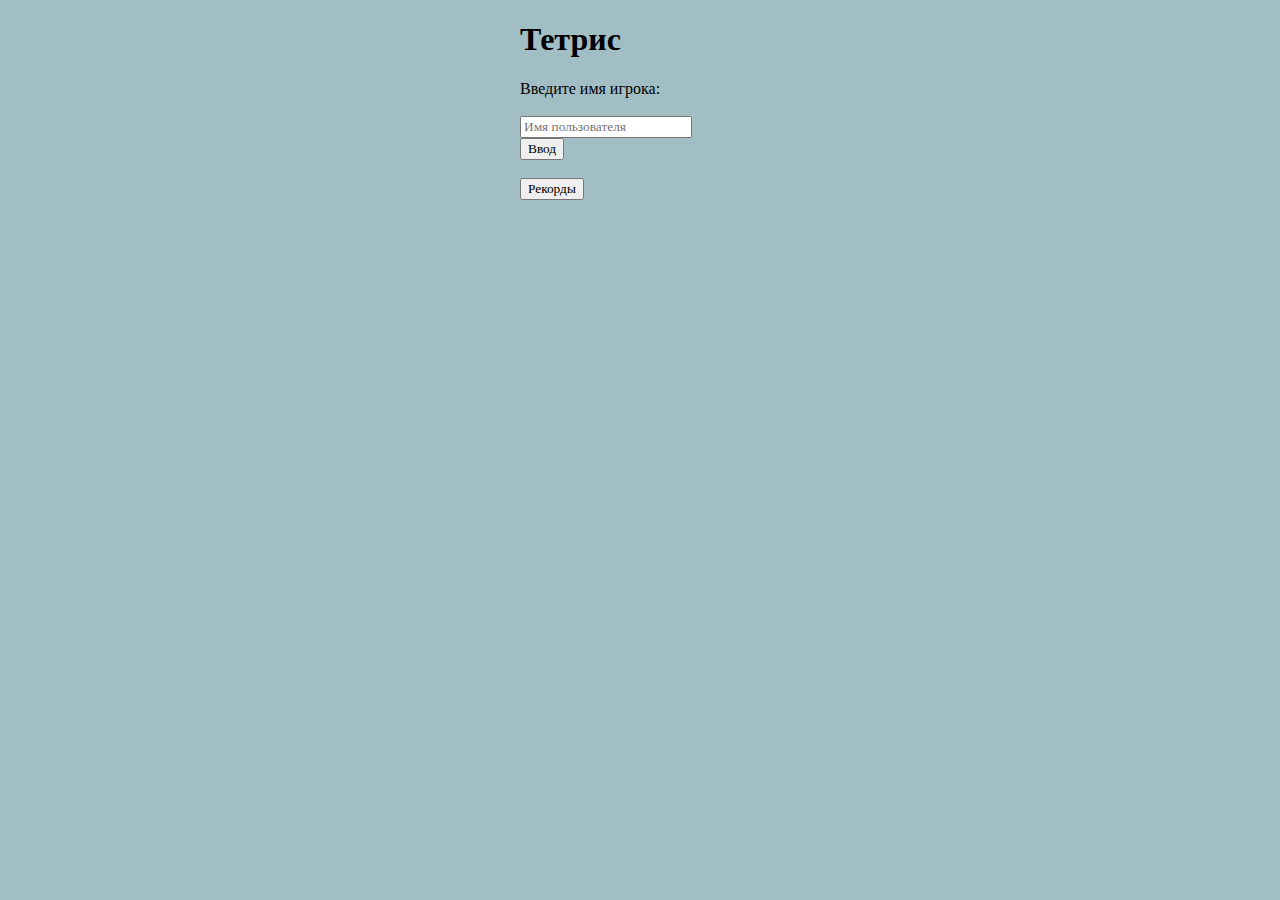
<file: index.html>
<!DOCTYPE html>
<html>
     <head>
         <meta charset="utf-8">
         <title>Лаб 1. Тетрис</title>

          <style>
          html { color-scheme: light ; }
          body { width: 15em; margin: 0 auto;
          font-family: Tahoma, Verdana, Arial, sans-serif; }
          </style>

         <link rel="stylesheet" type="text/css" href="styles/style.css">
         <script type="text/javascript" src="scripts/index_script.js"></script>
    </head>


    <body bgcolor="#A0BEC4" onload="loadLastName()">
        <h1>Тетрис</h1>

        <form action="game.html" method="get" onsubmit="save_name(this)">
            <label>
                Введите имя игрока:<br>
                <br>
                <input placeholder="Имя пользователя" id=name>
            </label>

            <br>

            <input type="submit" value="Ввод" onclick="save_name()">
        </form>

        <br>

        <button id="btn_score" onclick="btnScore()">Рекорды</button>

        <br>
        <div id = "div_score"  style="display: none" class = "div_score">
            <p style="text-align: center;">Рекорды</p>
            <p id="score"></p>
        </div>
    </body>
</html>
</file>
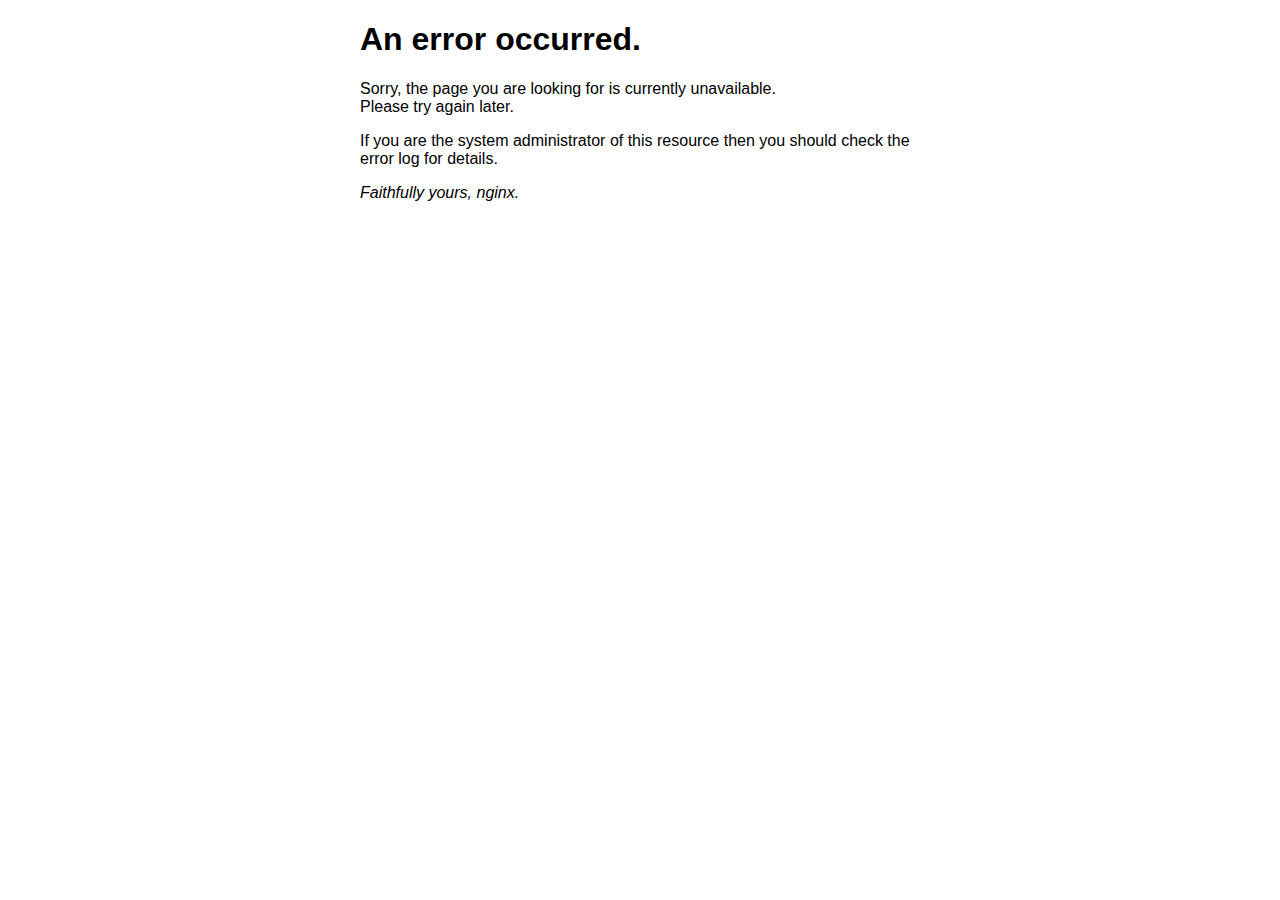
<file: 50x.html>
<!DOCTYPE html>
<html>
<head>
<title>Error</title>
<style>
html { color-scheme: light dark; }
body { width: 35em; margin: 0 auto;
font-family: Tahoma, Verdana, Arial, sans-serif; }
</style>
</head>
<body>
<h1>An error occurred.</h1>
<p>Sorry, the page you are looking for is currently unavailable.<br/>
Please try again later.</p>
<p>If you are the system administrator of this resource then you should check
the error log for details.</p>
<p><em>Faithfully yours, nginx.</em></p>
</body>
</html>
</file>
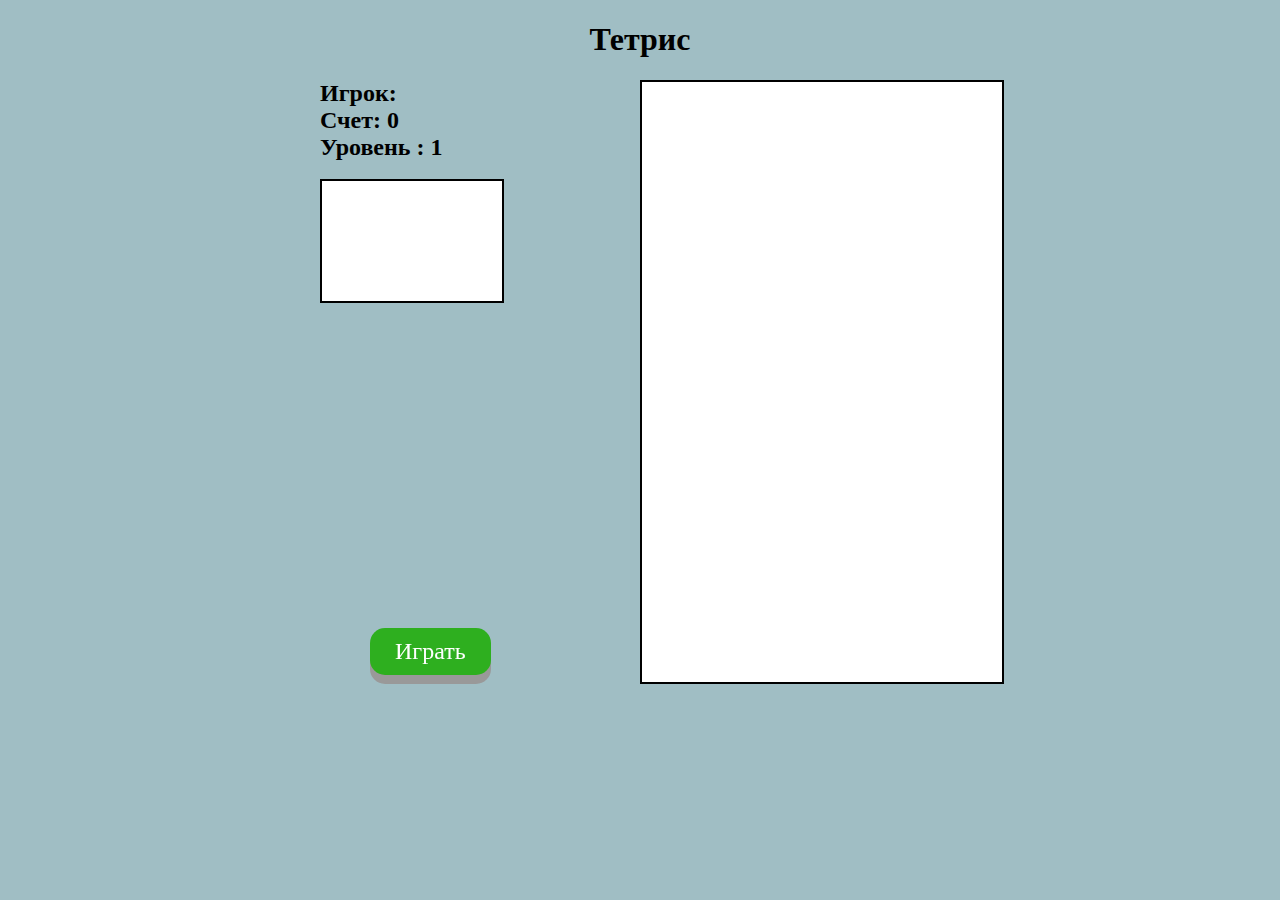
<file: game.html>
<!DOCTYPE html>
<html>
<head>
    <meta charset="utf-8">
    <title>Лаб 1. Тетрис</title>

    <style>
        body { width: 40em; margin: 0 auto;}
    </style>
    <link rel="stylesheet" type="text/css" href="styles/style.css">

    <!-- Скрипты -->
    <script type="module" src="scripts/main.js"></script>
    <script type="text/javascript" src="scripts/player_data.js"></script>

</head>

<body bgcolor="#A0BEC4" onload="loadName()" >
    <h1 align="center">Тетрис</h1>

    <div class="grid">

        <div class="left-column">
            <div>
                <font size="5">
                    <b>Игрок: <span id="name_player">Undefine</span></b> <br>
                    <b>Счет: <span id="score">0</span></b> <br>
                    <b>Уровень : <span id="level">1</span></b>
                </font>
                <br>
                <br>
                <canvas id="next_fig" class="next_fig"></canvas>
            </div>

            <button onclick="play()" class="button">Играть</button>
        </div>

        <canvas id="board"  class="game-board"></canvas>

    </div>
</body>
</html>
</file>
<file: styles/style.css>
* {
    font-family: 'Press Start 2P', cursive;

}

.left-column {
    display: flex;
    flex-direction: column;
    justify-content: space-between;
    margin-bottom: 9px;
}

.grid {
    display: grid;
    grid-template-columns: 320px 200px;
}


.game-board {
    border: solid 2px;
    background: #fff;
}

.next_fig{
    width: 180px;
    height: 120px;
    border: solid 2px;
    background: #fff;

}


.button {
    display: inline-block;
    padding: 10px 25px;
    font-size: 24px;
    cursor: pointer;
    text-align: center;
    text-decoration: none;
    outline: none;
    color: #fff;
    background-color: #2eaf1f;
    border: none;
    border-radius: 15px;
    box-shadow: 0 9px #999;
    align-self: flex-start;
    margin: 0 50px;
}

.button:hover {
    background-color: #3e8e41;
    box-shadow:0 9px #666;
}

.button:active {
    background-color: #3e8e41;
    box-shadow: 0 5px #666;
    transform: translateY(4px);
}

.div_score {
    background-color: #2eaf1f;
    border-radius: 15px;;
    width: 200px;
}
</file>
